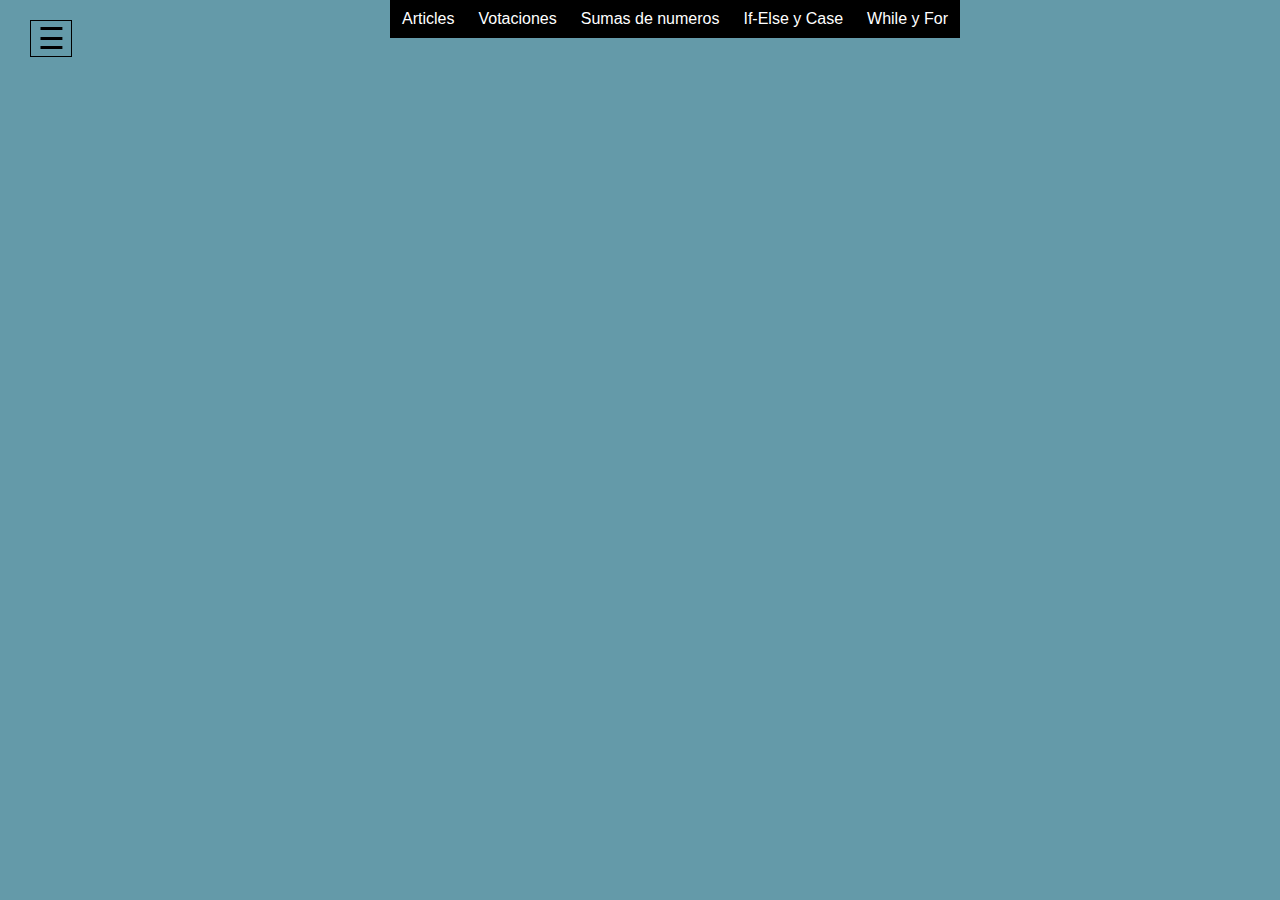
<file: index.html>
<!DOCTYPE html>
<html>
<head>
	<title>Pagina de inicio</title>
	<link rel="stylesheet" type="text/css" href="css/estilos.css">
</head>
<body>
	<div id="barras">
		<nav>
			<ul class="nav">
				<li><a href="html/losarticles.html">Articles</a></li>
				<li><a href="html/votos.html">Votaciones</a></li>
				<li><a href="html/sumas.html">Sumas de numeros</a></li>

				<li><a href="">If-Else y Case</a>
					<ul>
						<li><a href="html/ordenados.html">Mayor a menor</a></li>
						<li><a href="html/importe.html">Importe bruto</a></li>
						<li><a href="html/pago.html">Sueldo</a></li>
					</ul>	
				</li>

				<li><a href="">While y For</a>
					<ul>
						<li><a href="html/numeros_impares.html">Numeros del 1 al 99</a></li>
						<li><a href="html/losasteriscos.html">Asteriscos</a></li>
						<li><a href="html/tablitas.html">Tablas de multiplicar</a></li>
					</ul>
				</li>
			</ul>
		</nav>
	</div>


	<div id= "barrita">
      <div class= " toggle-btn">
        <span> &#9776; </span>
      </div>
      	<ul>
        	<li>
          		<img src= "imagenes/veggeta.jpg" width="100px" heigth="100px" alt= "Iniciales" class= "logo">
        	</li>
        	 <li><p>
				Correo electrónico: <input type="email" name="email_control" required/>
			</p></li>
			<li><p>
				Contraseña: <input type="text" name="name_control" autofocus required/>
			</p></li>
        	<center><button id="iniciar"><li>Iniciar sesión</li></button></center>
      	</ul>
    </div>
    <script src= "javascript/menu.js"></script>
</body>
</html>
</file>
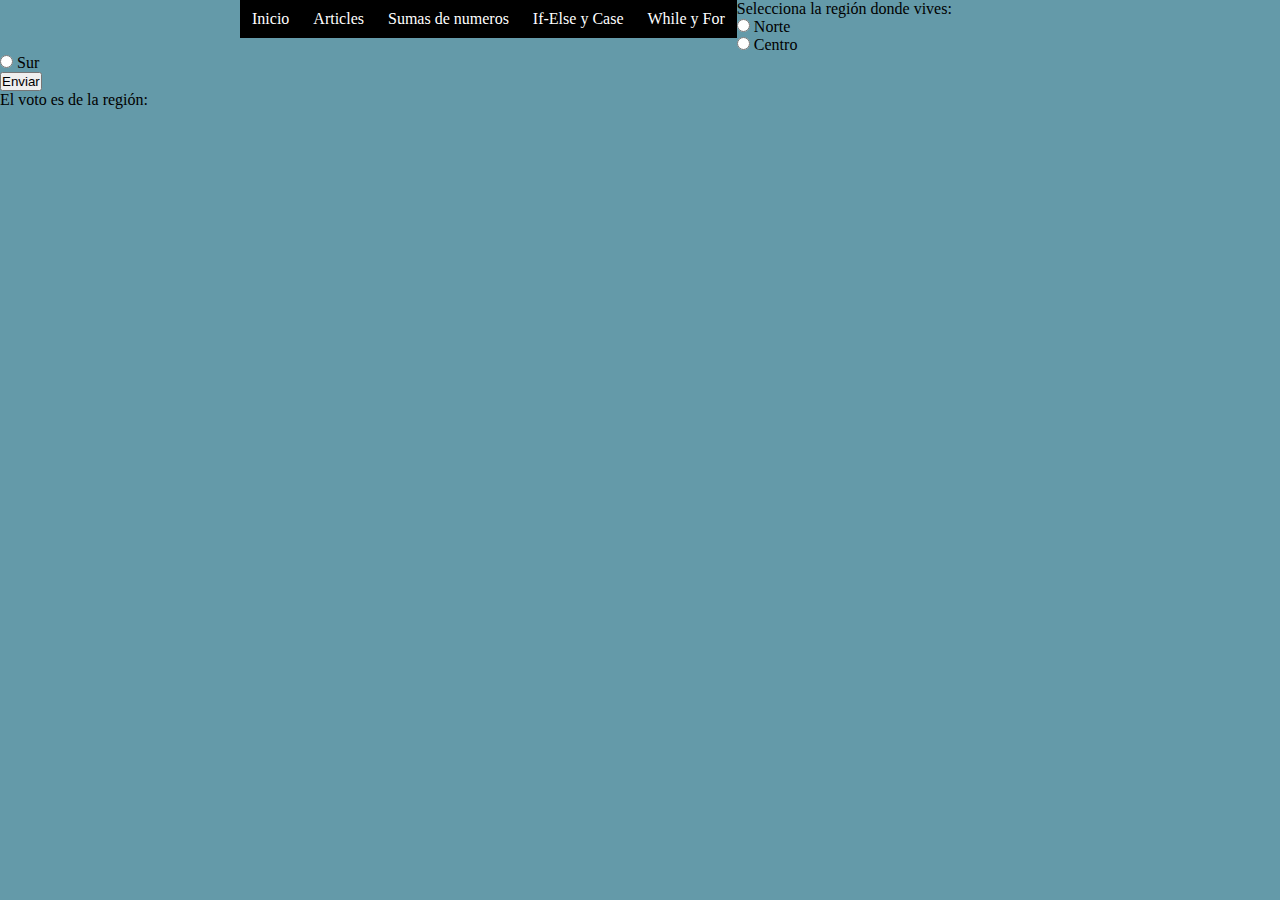
<file: html/votos.html>
<!DOCTYPE html>
<html>
    <head>
        <meta charset="UTF-8">
        <title>Votaciones</title>
        <link rel="stylesheet" type="text/css" href="../css/vota.css">
        <script type="text/javascript">
            function verificar()
            {
                var region=document.getElementsByName("region");
                for(i=0;i<=region.length; i++){
                    if(region[i].checked){
                        
                        regio=parseInt(region[i].value);
                        switch(regio)
                        {
                            case 1:
                                document.getElementById("negrita").innerHTML="Norte";
                                break;
                            case 2:
                                document.getElementById("negrita").innerHTML="Centro";
                                break;
                            case 3:
                                document.getElementById("negrita").innerHTML="Sur";
                                break;
                        }
                    }
                }
            }
        </script>
    </head>


    <body>
        <nav>
            <ul class="nav">
                <li><a href="../index.html">Inicio</a></li>
                <li><a href="losarticles.html">Articles</a></li>
                <li><a href="sumas.html">Sumas de numeros</a></li>

                <li><a href="">If-Else y Case</a>
                    <ul>
                        <li><a href="ordenados.html">Mayor a menor</a></li>
                        <li><a href="importe.html">Importe bruto</a></li>
                        <li><a href="pago.html">Sueldo</a></li>
                    </ul>   
                </li>

                <li><a href="">While y For</a>
                    <ul>
                        <li><a href="numeros_impares.html">Numeros del 1 al 99</a></li>
                        <li><a href="losasteriscos.html">Asteriscos</a></li>
                        <li><a href="tablitas.html">Tablas de multiplicar</a></li>
                    </ul>
                </li>
            </ul>
        </nav>
    </div>

    <footer>
        <form action="">
            <p>Selecciona la región donde vives: </p>
            <input type="radio" value="1" name="region"> Norte<br>
            <input type="radio" value="2" name="region"> Centro<br>
            <input type="radio" value="3" name="region"> Sur<br>  

            <input type="button" value="Enviar"onclick="verificar();">
        </form>
         <p>El voto es de la región: <bold id="negrita"></bold></p>
    </footer>
    </body>
</html>
</file>
<file: css/estilos.css>
*
{
  margin: 0px;
  padding: 0px;
}
body
{
	background-size: 100% 100%;
	background-attachment: fixed;
	background-color: #649AA9;
}
#barras 
{
	margin:auto;
	width:500px;
	font-family:Arial, Helvetica, sans-serif;
}
header
{
	height: 150px;
	width: 100%;
	background-color: #4D0202;
	margin: 1px;
}
#logo
{
	margin:1px;
}	
ul, ol
{
	list-style:none;
}
			
.nav
{
	width:800px; /*Le establecemos un ancho*/
	margin:0 auto; /*Centramos automaticamente*/
}
 
.nav > li
{
	float:left;
}
			
.nav li a
{
	background-color:#000;
	color:#fff;
	text-decoration:none;
	padding:10px 12px;
	display:block;
}
			
.nav li a:hover
{
	background-color:#434343;
}
			
.nav li ul
{
	display:none;
	position:absolute;
	min-width:140px;
}
			
.nav li:hover > ul
{
	display:block;
}
			
.nav li ul li
{
	position:relative;
}
			
.nav li ul li ul
{
	right:-140px;
	top:0px;
}
.product img
{
	width: 150px;
}
.product h3
{
	font-size: 1.7em;
	margin-top: 5px;
	margin-bottom: 5px;
}
.card
{
	border-radius: 4px;
	background-color: white;
	box-shadow: 0 1px 3px rgba(0,0,0,0.12), 0 1px 2px rgba(0,0,0,0.24);
}



#barrita
{
  position: fixed;
  width: 200px;
  height: 100%;
  background: #151719;
  left: -200px;
  transition: all 500ms linear;
}

#barrita.active
{
  left: 0px;
}

#barrita ul li
{
  color: rgba(230, 230, 230, .9);
  list-style: none;
  padding: 15px 10px;
  border-bottom: 1px solid rgba(100, 100, 100, .3);
  text-align: center;
}

.logo
{
  border-radius: 50%;
  display: block;
  margin: 0 auto; 
}

#barrita .toggle-btn
{
  position: absolute;
  left: 230px;
  top: 20px;
  cursor: pointer;
}

#barrita .toggle-btn span
{
  display: block;
  width: 40px;
  text-align: center;
  font-size: 30px;
  border: 1px solid #000;
}
#iniciar
{
	background-color: #000;
	text-align: center;
}
</file>
<file: css/vota.css>
*
{
  margin: 0px;
  padding: 0px;
}
body
{
	background-size: 100% 100%;
	background-attachment: fixed;
	background-color: #649AA9;
}
#barras 
{
	margin:auto;
	width:500px;
	font-family:Arial, Helvetica, sans-serif;
}
header
{
	height: 150px;
	width: 100%;
	background-color: #4D0202;
	margin: 1px;
}
#logo
{
	margin:1px;
}	
ul, ol
{
	list-style:none;
}
			
.nav
{
	width:800px; /*Le establecemos un ancho*/
	margin:0 auto; /*Centramos automaticamente*/
}
 
.nav > li
{
	float:left;
}
			
.nav li a
{
	background-color:#000;
	color:#fff;
	text-decoration:none;
	padding:10px 12px;
	display:block;
}
			
.nav li a:hover
{
	background-color:#434343;
}
			
.nav li ul
{
	display:none;
	position:absolute;
	min-width:140px;
}
			
.nav li:hover > ul
{
	display:block;
}
			
.nav li ul li
{
	position:relative;
}
			
.nav li ul li ul
{
	right:-140px;
	top:0px;
}
.product img
{
	width: 150px;
}
.product h3
{
	font-size: 1.7em;
	margin-top: 5px;
	margin-bottom: 5px;
}
.card
{
	border-radius: 4px;
	background-color: white;
	box-shadow: 0 1px 3px rgba(0,0,0,0.12), 0 1px 2px rgba(0,0,0,0.24);
}
</file>
